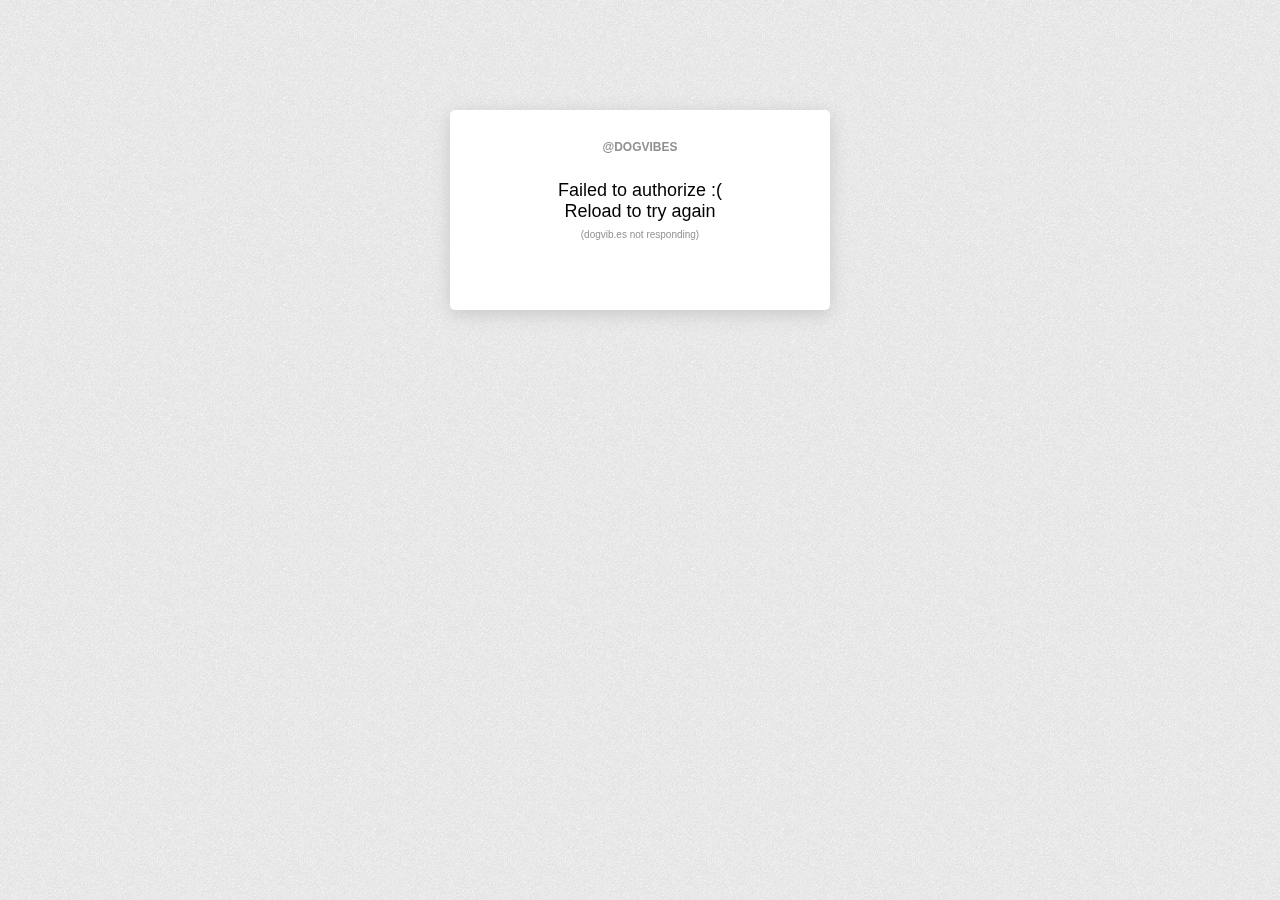
<file: clients/dogbark/index.html>
<!DOCTYPE html PUBLIC "-//W3C//DTD XHTML 1.0 Strict//EN" "http://www.w3.org/TR/xhtml1/DTD/xhtml1-strict.dtd">
<html xmlns="http://www.w3.org/1999/xhtml">
<head>
<title>Dogvibes</title>
<!-- [BASE] //-->
<meta http-equiv="Content-Type" content="text/html; charset=utf-8" />
<link rel="icon" type="image/png" href="img/favicon.png" />
<link rel="stylesheet" type="text/css" media="all" href="res/css/style.css" />
<script type="text/javascript" src='res/js/jquery-1.4.2.min.js'></script>
<script type="text/javascript" src='res/js/jquery.scrollTo.js'></script>
<script type="text/javascript" src='res/js/jquery.jsonp.min.js'></script>
<script type="text/javascript" src='res/js/jquery.growl.js'></script>

<script type="text/javascript" src='res/js/dogvibes-core.js'></script>	
<script type="text/javascript" src='res/js/dogbone-core.js'></script>	
<script type="text/javascript" src='res/js/dogbone-modules.js'></script>

<script type="text/javascript" src="res/js/swfobject.js"></script>
<script type="text/javascript" src="res/js/FABridge.js"></script>
<script type="text/javascript" src="res/js/web_socket.js"></script>
<script type="text/javascript">
    // Set URL of your WebSocketMain.swf here:
    WEB_SOCKET_SWF_LOCATION = "WebSocketMain.swf";
    // Set this to dump debug message from Flash to console.log:
    WEB_SOCKET_DEBUG = true;
</script>
<!-- [PARAMS] //--> 
</head>

<body>
<!-- Top //-->
<div id="top">
  <div class="inner">
  <h1>Dogvibes</h1>
  <div id="User-votes"></div>
  </div>
</div>

<!-- Popup and shade //-->
<div id="shade"></div>
<div id="popup" class="box">
  <h2 id="popup-title"></h2>
  <div id="popup-content" class="loading"></div>
</div>

<!-- Main content //-->
<div id="toolbar">
  <h2 id="Dogvibes-info"></h2>
  <div id="input-frame">
    <input type="button" value="switch" id="Button-switch"/>
  </div>
</div>
<div id="viewport">
<div id="content">
<div id="leftcol" class="column">
  <h2>What's happening</h2>
  <div class="inner-col">
  <ul id="Activity-list">
    <li class="first last">&nbsp;</li>
  </ul>
  </div>
</div>
<div id="midcol" class="column">
  <ul id="tabs">
    <li class="selected">Queue</li>
    <li>My votes</li>
    <li>History</li>
  </ul>
  <div class="clear"></div>
  <div class="box">
  <div id="Playqueue-info"></div>
  <ul id="tracks">
    <li class="first last">&nbsp;</li>
  </ul>
  </div>
</div>
<div id="rightcol" class="column">
  <h2>Search</h2>
  <form id="Search-form" action="">
  <div>
    <input type="text" id="Search-input" class="field"/>
    <input type="submit" class="button" />
  </div>
  </form>
  <div id="pages" class="inner-col">
    <div id="artist">
    </div>
    
    <div id="album">
    </div> 
    <div id="search"> 
      <!-- Template for search content //-->
      <ul id="Search-content">
        <li class="first last">&nbsp;</li>
      </ul> 
      <ul id="Search-pagination">
        <li id="Search-prev">&lt;</li>
        <li id="Search-num"><b>0</b> of <span>x</span></li>
        <li id="Search-next">&gt;</li>
      </ul>
      <div id="Search-info"></div>
  </div>
  </div>
</div>
</div>
</div>
</body>

</html>
</file>
<file: clients/dogbark/res/css/style.css>
/******************************************************************************
 * Basic styles
 *****************************************************************************/

*:focus {outline: none;}

html {
  background-color: #DDD;
  background-image: url("../img/background2.png");
}

body {
  background-image: url("../img/top-shadow.png");
  background-position: 0 49px; 
  background-repeat: repeat-x; 
  margin: auto;
  padding: 0;
  font-family: helvetica, arial, sans-serif;
  text-shadow: rgba(255,255,255, 0.8) 0 1px 0;  
}

.column {
  display: inline-block;
  float: left;
  padding: 0;
  margin: 0;
}

div.box {
  background-color: #FFF;
  border-radius: 5px;
  margin: 10px 10px 14px 10px;
  -moz-border-radius: 5px;
  -webkit-border-radius: 5px; 
  box-shadow: #C8C8C8 0px 4px 18px;
  -webkit-box-shadow: #C8C8C8 0px 4px 18px;
  -moz-box-shadow: #C8C8C8 0px 4px 18px; 
}

.inner-col {
  padding: 10px;
}

.hidden {
  display: none;
}

span.weak {
  color: #909191;
  font-size: 10px;
  margin: 0 2px;
}

.gradient {
	/* Legacy browsers */
	background: #e4e4e4;
	-o-background-size: 100% 100%;
	-moz-background-size: 100% 100%;
	-webkit-background-size: 100% 100%;
	background-size: 100% 100%;
	/* Recent browsers */
	background: -moz-linear-gradient(
		top,
		#f5f5f5,
		#e4e4e4
	);
	background: -webkit-gradient(
		linear,
		left top, left bottom,
		from(#f5f5f5),
		to(#e4e4e4)
	);
}

div.inner {
  width: 950px;
  margin: auto;
}

/* http://sonspring.com/journal/clearing-floats */

.clear {
	clear: both;
	display: block;
	overflow: hidden;
	visibility: hidden;
	width: 0;
	height: 0;
  
}

em {
  font-style: normal;
}

a, a:visited, a:link {
  color: #4A89AD;
  text-decoration: none;
}
a:hover {
  color: firebrick;  
}

ul {
  margin: 0;
  padding: 0;
  list-style-type:none;
}

h1, h2, h3, h4, h5 {
  font-weight: bold;
  font-family: helvetica, arial, sans-serif;
  margin: 0;
}

h2 {
  font-size: 12px;
  text-transform: uppercase;
  text-shadow: rgba(255,255,255, 0.8) 0 1px 0;
  color: #707171;
  height: 20px;  
}

li {
  border-top: 1px solid #eee;
  border-bottom: 1px solid #d9d9d9;
}

li.last {
  border-bottom: 0;
  border-bottom-right-radius: 5px;
  -moz-border-bottom-right-radius: 5px;
  -webkit-border-bottom-right-radius: 5px;  
  
  border-bottom-left-radius: 5px;
  -moz-border-bottom-left-radius: 5px;
  -webkit-border-bottom-left-radius: 5px;  
}

li.first {
  border-top: 0;
  
  border-top-right-radius: 5px;
  -moz-border-top-right-radius: 5px;
  -webkit-border-top-right-radius: 5px;  
  
  border-top-left-radius: 5px;
  -moz-border-top-left-radius: 5px;
  -webkit-border-top-left-radius: 5px;  
}

/*--- Vote button ---*/

li input.voteButton {
  background-color: transparent;
  background-image: url('../img/vote-normal.png');
  background-position: right top;
  background-repeat: no-repeat;
  cursor: pointer;
  height: 22px;
  width: 54px;
  text-indent: -999px; 
  margin: 0;
  padding: 0;
  border: 0;   
}

li input.voteButton:hover {
  background-image: url('../img/vote-hover.png');
}

li input.voteButton.undo {
  background-image: url('../img/vote-undo.png');
}

li input.voteButton.undo:hover {
  background-image: url('../img/vote-undo.png');
}

li input.voteButton.voting,
li input.voteButton.voting:hover {
  background-image: url('../img/loading.gif');
  background-position: 50% 50%;  
}

div.loading {
  background-image: url('../img/loading.gif');
  background-repeat: no-repeat;
  background-position: 50% 50%;
  min-height: 100px;
}

#popup {
  width: 320px;
  height: 140px;
  position: absolute;
  margin-left: -190px;
  left: 50%;
  top: 100px;
  padding: 30px;
  text-align: center;
  vertical-align: middle;
  font-size: 18px;
  background-color: #FFF;
  z-index: 200;
}

#popup h2 {
  margin-bottom: 20px;
  color: #909191;
}

#popup .loading {
  padding-bottom: 30px;
}

#shade {
  position: fixed;
  top: 0;
  left: 0;
  right: 0;
  bottom: 0;
  z-index: 100;
  background-color: #eee;
  background-image: url("../img/background2.png");
}

/******************************************************************************
 * Top
 *****************************************************************************/

#top {
  width: 100%;
  height: 49px;
  background-image: url("../img/top.png");
  background-repeat: repeat-x;
  border-bottom: 1px solid #eee;
}

#top h1 {
  display: inline-block;
  height: 28px;
  width: 117px;
  margin: 12px 0 0 12px;
  font-size: 30px;
  font-weight: normal;
  color: #999;
  text-indent: -999px;
  background-image: url("../img/dogvibes.png");
  background-position: top left;  
}

#top #User-votes {
  text-align: right;
  margin-top: 14px;
  color: #909191;
  font-size: 12px;
  float: right;
}

#top #User-votes .user {
  color: #4A89AD;
  font-weight: bold;
}

#top #User-votes a {
  font-size: 11px;
}

#toolbar {
  width: 950px;
  margin: 20px auto 16px auto;  
}

#toolbar h2 {
  display: inline;
  font-size: 60px;
  font-weight: bold;
  font-family: helvetica, arial, sans-serif;
  letter-spacing: -3px;
  color: #fff;
  text-shadow: rgba(0,0,0, 0.2) 1px 1px 0;
  text-transform: lowercase;
  margin-left: 7px;
}

#toolbar #input-frame {
  float: right;
  background-image: url("../img/toggle.png");
  background-position: top right;
  border: 0;
  width: 199px;
  height: 47px;
  margin: 0;
  padding: 0;
  position: relative;
  right: -7px;
  top: 20px;
}

#toolbar #input-frame:hover {
  background-image: url('../img/toggle-hover.png');
}

#toolbar #input-frame input{
  background-color: transparent;
  border: 0;
  width: 199px;
  height: 47px;
  margin: 0;
  padding: 0;
  text-indent: -999px;
  background-image: url('../img/toggle-add.png');
  background-position: 50% 50%;
  cursor: pointer;
}

#toolbar #input-frame input.social {
  background-image: url('../img/toggle-social.png');
  background-position: 50% 50%;  
}

#viewport {
  margin: auto;
  width: 950px;
  padding: 0 10px;
  overflow: hidden;
}

#content {
  width: 1490px;
}

/******************************************************************************
 * Left, notification column
 *****************************************************************************/
 
#leftcol {
  font-size: 12px;
  width: 530px;
}

#leftcol h2 {
  background-image: url('../img/hr.png');
  background-position: left bottom;
  background-repeat: repeat-x;   
  height: 20px;
  margin: 0 10px;
  color: #707171;
  font-size: 12px;
  text-transform: uppercase;
  font-weight: bold;
}

#leftcol img {
  margin: 0 10px 0 0;
  border: 0;
  background-color: #FFF;
  width: 30px;
  height: 30px;
  float: left;
  position: relative;
  top: 0px;
  border: 1px solid #BBB;
  padding: 1px;  
} 

#leftcol ul {
  margin-top: 0px;
}
 
#leftcol ul li {
  color: #999;
  min-height: 40px;
  padding-top: 4px;
  position: relative;
  background-image: none;
}

#leftcol ul li span {
  color: #7e7e7e;
}

#leftcol ul li span.weak {
  font-size: 12px;
  color: #AAA;
  margin: 0 2px;
}

#leftcol ul li span.user {
  font-size: 14px;
  color: #4A89AD;
  font-weight: bold;
}

#leftcol ul li span.time {
  font-size: 11px;
  color: #AAA;
  margin: 3px 0 0 0;
  display: block;
}

#leftcol ul li input {
  position: absolute;
  right: 10px;
  bottom: 5px;
}

/******************************************************************************
 * Middle, status column
 *****************************************************************************/
 
#midcol {
  width: 430px;
}

#midcol ul#tabs {
  background-image: url('../img/hr.png');
  background-position: left bottom;
  background-repeat: repeat-x;   
  height: 20px;
  padding: 0;
  margin: 0 10px;
}

#midcol ul#tabs li{
  color: #5992B3;
  display: inline-block;
  float: left;
  font-size: 12px;
  font-weight: bold;
  font-family: helvetica, arial, sans-serif;
  text-transform: uppercase;
  margin: 0 25px 0 0;
  padding: 0;
  border: 0;
  background-image: none;
}

#midcol ul#tabs li.selected{
  color: #707171;
  padding: 0;
}

/*--- Track list ---*/
#midcol ul#tracks {
  clear: both;
}

#midcol ul#tracks li {
  margin: 0;
  padding: 10px;
  min-height: 50px;
  position: relative;
  border-top: 1px solid #fff;  
}

#midcol ul#tracks li.noTracks { 
  text-align: center;
  padding: 40px 0;
  color: #909191;
}


#midcol ul#tracks li div.trackText {
  height: 17px;
  display: block;
  overflow: hidden;
}

#midcol ul#tracks li span {
  display: inline-block;
  height: 17px;
  overflow: hidden;
  color: #4a4a4a;
  font-size: 12px;
}

#midcol ul#tracks li span.weak {
  color: #909191;
  font-size: 10px;
  margin: 0 2px;
}

#midcol ul#tracks li.playing {
  min-height: 154px;
  border-top: 0;
}

#midcol ul#tracks li.playing h3 {
  text-indent: -999px;
  position: absolute;
  top: 5px;
  left: -13px;
  height: 34px;
  width: 135px;
  background-image: url("../img/nowplaying.png");
  background-position: top left;  
}

#midcol ul#tracks li.playing em {
  height: auto;
  display: block;
  color: #4a4a4a;
  font-style: normal;
  font-weight: bold;
  font-size: 18px;
}
#midcol ul#tracks li.playing span {
  display: block;
  color: #929191;
  margin: 3px 0;
  font-weight: normal;
  font-size: 14px;
  cursor: pointer;
  height: auto;  
}

#midcol ul#tracks li.playing span.album {
  display: block;
  font-weight: normal;
  font-size: 12px;
  cursor: pointer;  
}

#midcol ul#tracks li.playing ul.votes {
  position: absolute;
  bottom: 10px;
  left: 160px;
}

#midcol ul#tracks li.playing div#playIndicator {
  position: absolute;
  bottom: 10px;
  right: 10px;
  display: inline-block;
  width: 12px;
  height: 12px;
}

#midcol ul#tracks li.playing div#playIndicator.playing {
  background-image: url("../img/icon_eq.gif")
}

/*--- Album art ---*/
#midcol ul#tracks li img {
  width: 48px;
  height: 48px;
  float: left;
  margin-right: 10px;
  border: 1px solid #BBB;
  padding: 1px;
}

#midcol ul#tracks li.playing img {
  margin-right: 10px;
  width: 140px;
  height: 140px;
  padding: 5px;
  background-color: #fff;
}

/*---  ---*/

#midcol ul#tracks li input {
  position: absolute;
  right: 10px;
  bottom: 10px;
}

/*--- Votes ---*/
#midcol ul#tracks ul.votes {
  margin-top: 3px;
}

#midcol ul#tracks li.playing ul.votes {
  margin-left: 10px;
}

#midcol ul#tracks ul.votes li {
  margin: 0 3px;
  border: 0;
  padding: 0;
  min-height: 29px;
  height: 29px;
  width: 29px;
  display: inline-block;
  float: left;
  overflow: hidden;
  background-image: none;
}

#midcol ul#tracks ul.votes li.sum {
  border: 0;
  padding: 3px;
  width: auto;
  color: #BBB;
  font-size: 12px;
}

#midcol ul#tracks ul.votes li img { 
  width: 25px;
  height: 25px;
  padding: 1px;
}


/******************************************************************************
 * Middle, status column
 *****************************************************************************/

#rightcol {
  width: 530px;
  position: relative;
}

#rightcol input#Search-input {
  float: left;
  font-size: 16px;
  color: #555;
  margin: 0 0 0 10px;
  height: 36px;
  width: 415px;
  border: 0;
  padding: 0 10px;
  background-color: transparent;
  background-image: url('../img/searchbox.png');
  background-position: left top;
  background-repeat: no-repeat;   
}

#rightcol input.button {
  margin: 0;
  padding: 0;
  border: 0;
  display: inline-block;
  background-color: transparent;
  background-image: url('../img/searchbox.png');
  background-position: right top;
  background-repeat: no-repeat;
  text-indent: -999px;
  height: 36px;
  width: 75px;
  cursor:pointer;
}

#rightcol ul#Search-content li {
  font-size: 12px;
  min-height: 16px;
  padding: 5px 10px;
  position: relative;
  width: 490px;
}

#rightcol ul#Search-content li span {
  color: #909191;
  display: inline-block;
  margin: 0 5px 2px 0;
  font-size: 11px;
  cursor: default; 
}

#rightcol ul#Search-content li span.title {
  font-size: 12px;
  font-weight: bold;
}

#rightcol ul#Search-content li input {
  display: inline-block;
  position: absolute;
  right: 0;
  top: 1px;
}

#rightcol ul#Search-content li input.undo,
#rightcol ul#Search-content li input.undo:hover {
  background-image: url('../img/vote-undo.png');
}

#rightcol ul#Search-pagination  {
  float: right;
  margin: 10px;
  color: #aaa;
}

#rightcol ul#Search-pagination b {
  font-weight: normal;
}

#rightcol ul#Search-pagination li {
  display: inline-block;
  border: 0;
  padding: 3px 7px;
  cursor: pointer;
  text-shadow: none;
}

#rightcol ul#Search-pagination li#Search-prev,
#rightcol ul#Search-pagination li#Search-next {
  background-color: #aaa;
  color: #FFF;
  font-weight: bold;
}

#rightcol ul#Search-pagination li#Search-next.pagination-disabled,
#rightcol ul#Search-pagination li#Search-prev.pagination-disabled {
  background-color: #CCC;
  color: #DDD;
  cursor: default;
}

#rightcol h2 {
  background-image: url('../img/hr.png');
  background-position: left bottom;
  background-repeat: repeat-x; 
  margin: 0 10px 7px 10px;
}
#rightcol table {
  width: 100%;
  border-collapse: collapse;
}
 
#rightcol table thead th {
  font-weight: normal;
  text-align: left;
}

#rightcol table tbody td {
  font-weight: normal;
  font-size: 11px;
  line-height: 1.5;
  padding: 2px 0;
  cursor: default;
}

#rightcol table tbody td input {
  font-weight: normal;
  font-size: 10px;
  margin: 0;
  visibility: hidden;
}

#rightcol table tbody tr:hover {
  background-color: #DDD;
}

#rightcol table tbody tr:hover input {
  visibility: visible;
}


/******************************************************************************
 * Artist
 *****************************************************************************/

#artist, #album {
  color: #909191;
}

#artist img, #album img {
  width: 100px;
  float: left;
  display: inline;
  margin-right: 10px;
}

#artist h4, #album h4 {
  margin: 10px 0 10px 0;
}
#artist h5, #album h5 {
  margin-left: 120px;
}
#artist table, #album table {
  width: 390px;
  margin-left: 120px;
  min-height: 100px;
}
table tbody td {
  padding-right: 4px;
}

table thead {
  background-color: #AAA;
  color: #FFF;
  font-weight: normal;
  font-size: 11px;
}

table td.time {
  text-align: right;
}

.AlbumEntry {
  position: relative;
  display: block;
  clear: both;
  min-height: 130px;
  height: auto;
  margin-left: 10px;
}

#artist table, #album table {
  width: 379px;
}

.AlbumEntry {
  margin-bottom: 20px;
}
</file>
